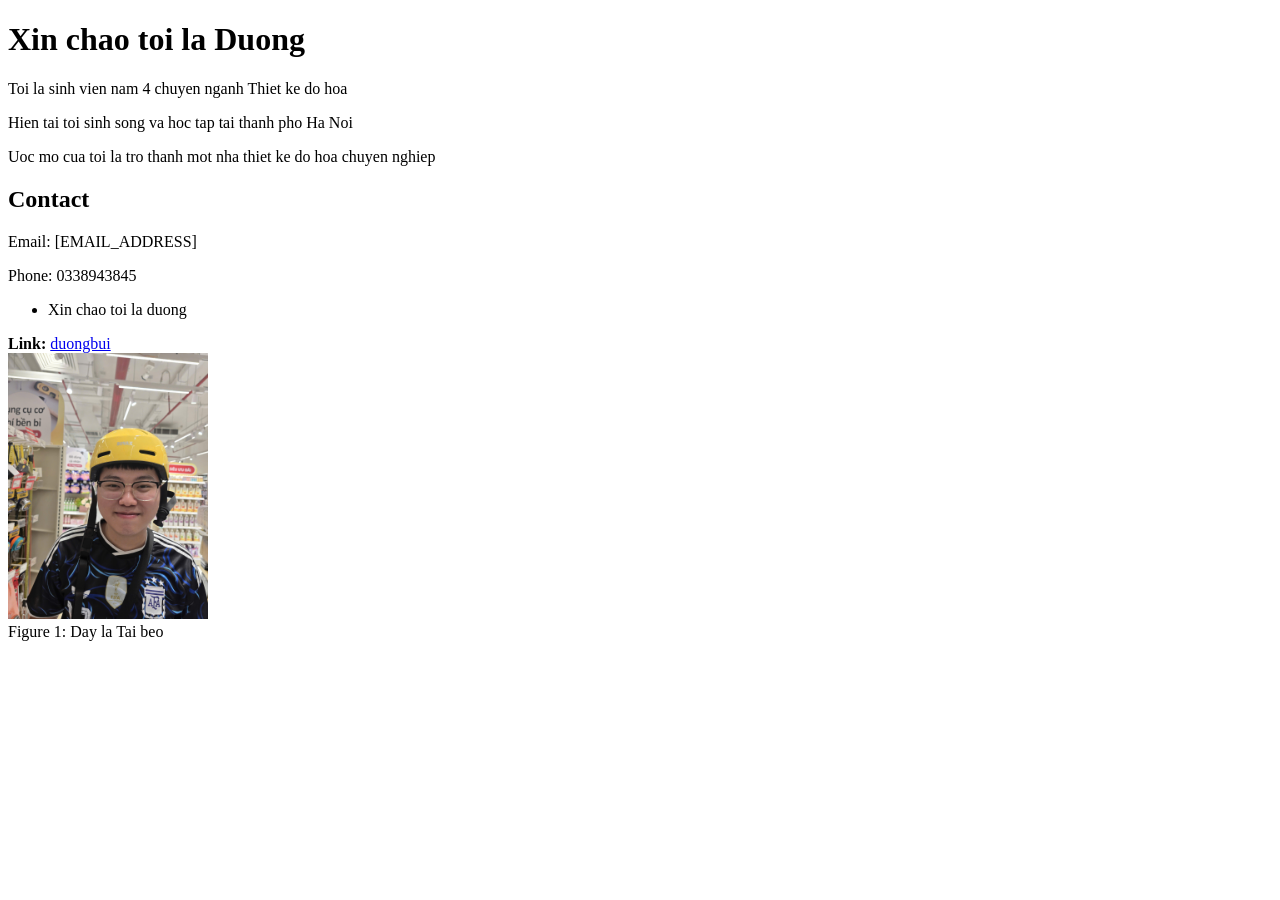
<file: index.html>
<!doctype html>
<html lang="en">
  <head>
    <meta charset="UTF-8" />
    <meta name="viewport" content="width=device-width, initial-scale=1.0" />
    <title>Document</title>
  </head>

  <body>
    <h1>Xin chao toi la Duong</h1>
    <p>Toi la sinh vien nam 4 chuyen nganh Thiet ke do hoa</p>
    <p>Hien tai toi sinh song va hoc tap tai thanh pho Ha Noi</p>
    <p>Uoc mo cua toi la tro thanh mot nha thiet ke do hoa chuyen nghiep</p>
    <h2>Contact</h2>
    <p>Email: [EMAIL_ADDRESS]</p>
    <p>Phone: 0338943845</p>
        <ul>
            <li>Xin chao toi la duong</li>
        </ul>
    <b>Link:</b> <a href="https://www.youtube.com/ " target="_blank ">duongbui </a>
    <br>
    <img src="Tai.jpg", alt="Tai beo" width="200">
    <figcaption> Figure 1: Day la Tai beo</figcaption>
  </body>
</html>
</file>
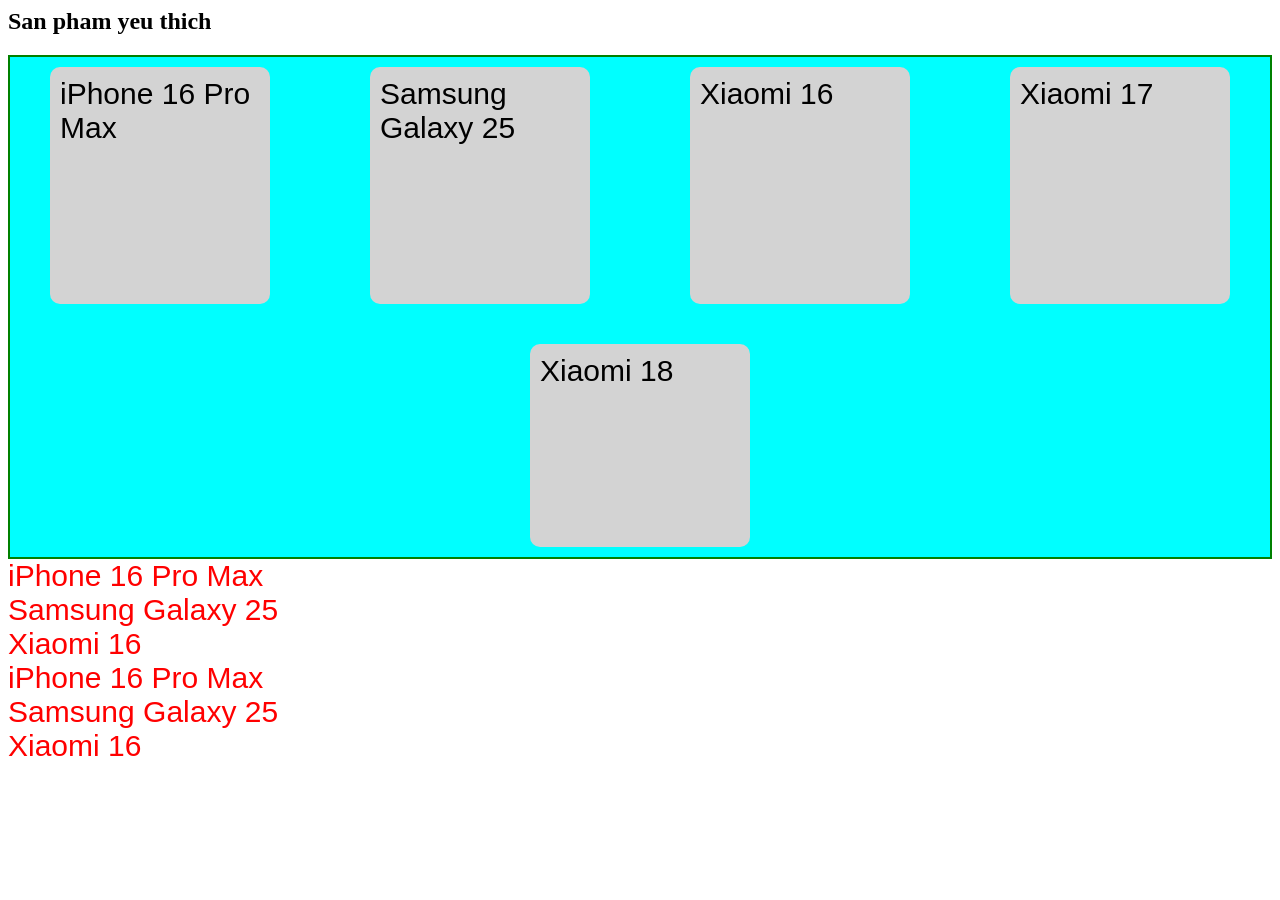
<file: w2.html>
<html lang="en">

<head>
  <meta charset="UTF-8" />
  <meta name="viewport" content="width=device-width, initial-scale=1.0" />
  <title>SELF DESCRIPTION</title>
  <link rel="stylesheet" href="./style.css">
  <!-- <style>
    h1 {
      color: green;
    }
  </style> -->
</head>

<!-- <body>
  <h1>XIN CHAO, BAN TOI TEN LA Tai</h1>
  <p>
    Toi la sinh vien nam 2 chuyen nganh khoa hoc du lieu va tri tue nhan tao
  </p>
  <p>Day la toi: <img src="Tai.jpg" width="200" /></p>
  <br />
  <a href="https://www.facebook.com/tainguyenbao3706" target="_blank"><img src="Tai.jpg" width="200" />
  </a>
  <h2>Ky nang ca nhan</h2>
  <table border="|">
    <caption>
      Model performance comparison
    </caption>
    <thead>
      <tr>
        <th>Model</th>
        <th>Accuracy</th>
        <th>F1</th>
      </tr>
    </thead>
    <tbody>
      <tr>
        <td>Logistic Regression</td>
        <td> 0.56</td>
        <td>0.65</td>
      </tr>
      <tr>
        <td>Random Forest</td>
        <td>0.86</td>
        <td>0.77</td>
      </tr>
      <tr>
        <td>SVM</td>
        <td>0.76</td>
        <td>0.55</td>
      </tr>
      <tr>

      </tr>
    </tbody>
  </table> -->
<h2>San pham yeu thich</h2>
<div class="dashboard">
  <div class="product card">iPhone 16 Pro Max</div>
  <div class="product card">Samsung Galaxy 25</div>
  <div class="product card">Xiaomi 16</div>
  <div class="product card">Xiaomi 17</div>
  <div class="product card">Xiaomi 18</div>
</div>
<div class="Container">
  <div class=" product card">iPhone 16 Pro Max</div>
  <div class="product card">Samsung Galaxy 25</div>
  <div class="product card">Xiaomi 16</div>
</div>
<div class="Container">
  <div class=" product card">iPhone 16 Pro Max</div>
  <div class="product card">Samsung Galaxy 25</div>
  <div class="product card">Xiaomi 16</div>
</div>

</body>

</html>
</file>
<file: style.css>
h1 {
    color: green;
    text-align: center;
}

p {

    text-align: center;
}

p {
    color: blue;
    text-align: center;
}

.container {
    font-family: "Arial", sans-serif;
    color: orange;
    font-size: 30px;
}

.card {
    font-family: "Arial", sans-serif;
    font-size: 30px;
    color: orange;
}

#top-product {
    color: green;
}

.product {
    color: red;
}

.dashboard {
    display: flex;
    justify-content: space-around;
    flex-direction: row;
    flex-wrap: wrap;
    gap: 20px;
    height: 500px;
    background-color: aqua;
    border: 2px solid green;
}

@media screen and (max-width: 768px) {
    .dashboard .card {
        flex-direction: column;
    }

    .dashboard {
        font-size: 20px;
        padding: 10px;
    }
}

@media screen and (max-width: 480px) {
    :root {
        font-size: 10px;
    }

    .dashboard .card {
        width: 100px;

    }
}

.dashboard .card {
    color: black;
    background-color: lightgrey;
    width: 200px;
    margin-top: 10px;
    margin-bottom: 10px;
    margin-left: 10px;
    margin-right: 10px;
    /* border: solid black 5px; */
    border-radius: 10px;
    padding: 10px;
    width: 200px;
    flex-shrink: 1;


}

.container .card:hover {
    color: green;
}
</file>
